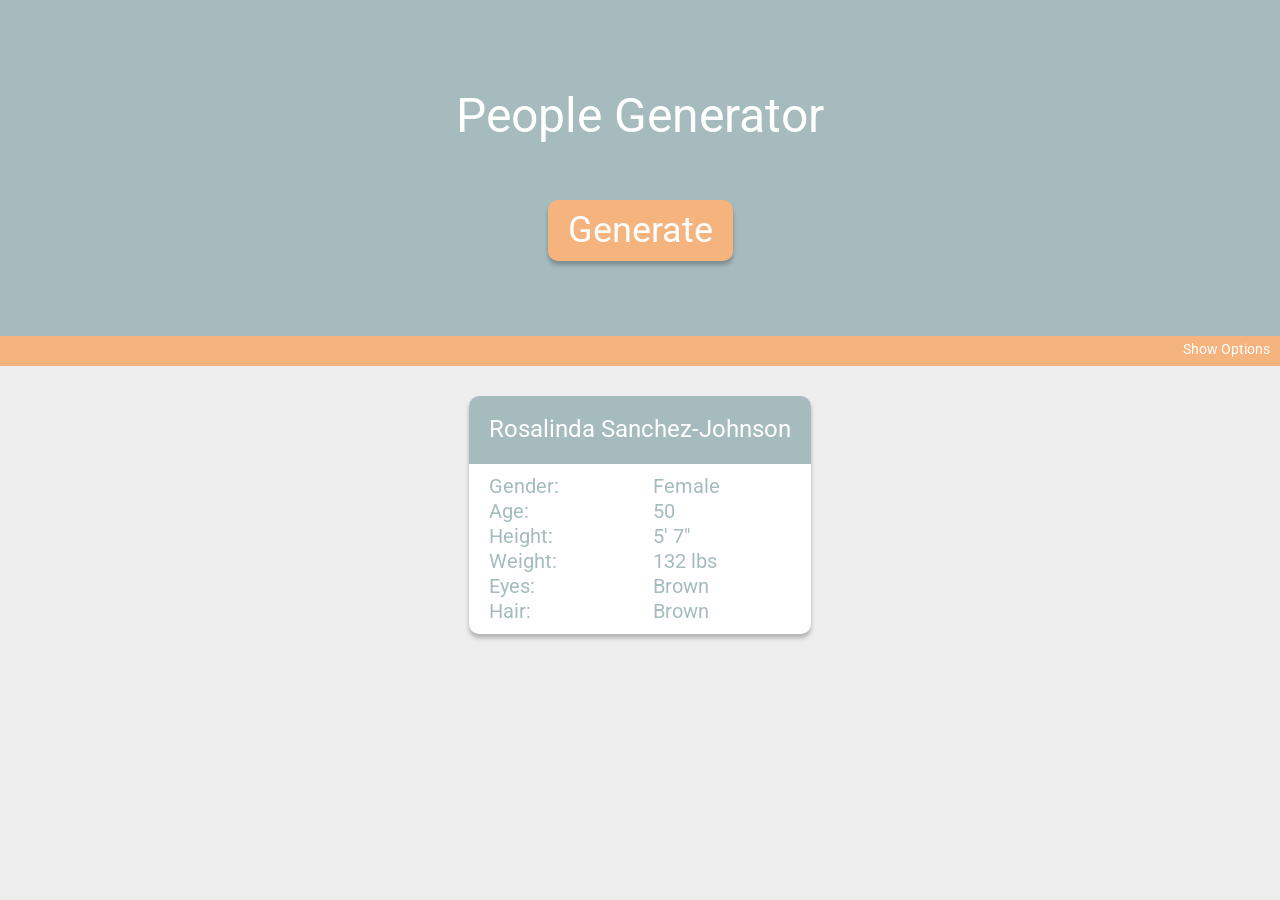
<file: index.html>
<!DOCTYPE html>
<html>
  <head>
    <meta charset="utf-8">
    <title>Name Generator</title>
    <link rel="stylesheet" href="css/normalize.css">
    <link rel="stylesheet" href="css/styles.css">
	<link rel="stylesheet" href="">
	<meta name="viewport" content="width=device-width, initial-scale=1.0">
 </head>
 
 <body>
	
	<div id='container'>

		<div id='top'>
			<h1>People Generator</h1>
			<button>Generate</button>
		</div>

		<div id="options" class='hidden'>
			<span id='options-toggle'>Show Options</span>
			<div class='option-box' id='quantity'>
				<label>Quantity: <span>5</span></label>
				<input name='quantity' type='range' min='1' max='10' step="1" value='5'/>
			</div>
			<div class='option-box' id='freq'>
				<label>Name Frequency: <span class='num'>1</span>
					<span class='info'>?
						<div class='tooltip'>
							Name Frequency is how often the name appeared in the population, 1 being the most common and 5 being the most rare.
							The second setting of name frequency allows to either include the number selected plus those higher or lower, or
							only return names from the selected number group. E.g selecting 3 and "inclusive >" return names that are in the 3, 4, and 
							5 grouping.
						</div>
					</span>
				</label>
				<input name='freq-num' type='range' min='1' max='5' step="1" value='1'/>
				<div class='radio-box'>
					<span>
						<select name='freq-type'>
							<option value='inc>' selected='selected'>Inclusive > </option>
							<option value='inc<'>Inclusive < </option>
							<option value='exc'>Exclusive </option>
						</select>
					</span>
				</div>
			</div>
			<div class='option-box' id='gender'>
				<label>Gender: <span>random</span></label>
				<div class='radio-box'>
					<span><input type='radio' name='gender' value='female'/> Female</span>
					<span><input type='radio' name='gender' value='male'/> Male</span>
					<span><input type='radio' name='gender' value='random' checked/> Random</span>
				</div>
			</div>
		</div>

		<div id='results'>

			<div class='card'>
				<div class='card-head'>
					<h3>Rosalinda Sanchez-Johnson</h3>
				</div>
				<div class='card-body'>

					<div class="divTable">
						<div class="divTableRow">
							<div class="divTableCell">Gender:</div>
							<div class="divTableCell">Female</div>
						</div>
						<div class="divTableRow">
							<div class="divTableCell">Age:</div>
							<div class="divTableCell">50</div>
						</div>
						<div class="divTableRow">
							<div class="divTableCell">Height:</div>
							<div class="divTableCell">5' 7"</div>
						</div>
						<div class="divTableRow">
							<div class="divTableCell">Weight:</div>
							<div class="divTableCell">132 lbs</div>
						</div>
						<div class="divTableRow">
							<div class="divTableCell">Eyes:</div>
							<div class="divTableCell">Brown</div>
						</div>
						<div class="divTableRow">
							<div class="divTableCell">Hair:</div>
							<div class="divTableCell">Brown</div>
						</div>
					</div>

				</div>
			</div>

		</div>

	</div>
	
	
<script
  src="https://code.jquery.com/jquery-3.4.0.min.js"
  integrity="sha256-BJeo0qm959uMBGb65z40ejJYGSgR7REI4+CW1fNKwOg="
  crossorigin="anonymous"></script>
<script src="js/names.js"></script>
<script type="module" src="js/main.js"></script>
 </body>
 </html>
 
 
 <!-- Add dropdown lists or radio buttons to select: 
 gender options: male, female, either.
 commonality options: all, common, middle, less common, ... top half, top 1%, bottom 1% etc... 
 randomness: top x-percent of names y-percent of the time
 options seperate for both first and last names
</file>
<file: css/styles.css>
@import url("https://fonts.googleapis.com/css?family=Roboto:300,400,700");
* {
  -webkit-font-smoothing: antialiased;
  -moz-osx-font-smoothing: grayscale;
  font-family: 'Roboto', sans-serif;
  font-weight: 400;
}

body {
  background: #EDEDED;
}

#container {
  display: flex;
  flex-direction: column;
}

#top {
  background: #A5BBBE;
  display: flex;
  flex-direction: column;
  justify-content: center;
  align-items: center;
  color: white;
  padding: 2em;
  z-index: 10;
}
#top h1 {
  font-size: 48px;
  font-weight: 400;
  padding: 0.5em;
}
#top button {
  color: white;
  background: #F5B37E;
  border: none;
  border-radius: 10px;
  padding: 10px 20px;
  font-size: 36px;
  margin-bottom: 1.2em;
  box-shadow: 0px 4px 4px rgba(0, 0, 0, 0.25);
  cursor: pointer;
  filter: brightness(100%);
  transition: filter 0.3s;
}
#top button:hover {
  filter: brightness(95%);
}
#top button:focus {
  outline: none;
}
#top button:active {
  box-shadow: 0px 2px 2px rgba(0, 0, 0, 0.25);
  margin-top: 2px;
  margin-bottom: calc(1.2em - 2px);
  margin-left: 1px;
  margin-right: -1px;
}

#options {
  background: #F5B37E;
  color: white;
  font-size: 18px;
  display: flex;
  flex-direction: column;
  align-items: center;
  padding: 5px;
  position: relative;
  transition: all 0.4s;
  height: 270px;
}
#options #options-toggle {
  position: absolute;
  top: 7px;
  right: 10px;
  font-size: 14px;
  text-align: right;
  width: 400px;
  cursor: pointer;
  transition: all 0.4s;
}
#options .option-box {
  display: flex;
  flex-direction: column;
  align-items: center;
  padding: 10px;
  transition: all 0.4s;
  opacity: 1;
}
#options .option-box#freq label span.info {
  color: #F5B37E;
  background: white;
  position: relative;
  width: 20px;
  height: 20px;
  border-radius: 50%;
  text-align: center;
  font-size: 20px;
  font-weight: bold;
  opacity: 0.5;
  float: right;
  margin-left: 10px;
  margin-top: 3px;
  cursor: help;
}
#options .option-box#freq label span.info:hover {
  opacity: 1;
}
#options .option-box#freq label span.info:hover .tooltip {
  visibility: visible;
  opacity: 1;
}
#options .option-box#freq label span.info .tooltip {
  position: absolute;
  background: white;
  left: -150px;
  top: 20px;
  width: 300px;
  color: #A5BBBE;
  border: 1px solid #A5BBBE;
  border-radius: 8px;
  padding: 10px;
  display: block;
  opacity: 0;
  visibility: hidden;
  font-size: 16px;
  transition: all 0.3s;
}
#options .option-box input[type=range] {
  margin-bottom: 7px;
}
#options .option-box label {
  font-size: 22px;
  font-weight: 600;
  margin-bottom: 10px;
}
#options .option-box .radio-box input {
  margin: 0px 5px;
}
#options .option-box .radio-box select {
  background: none;
  color: white;
  border: none;
  cursor: pointer;
}
#options .option-box .radio-box select:focus {
  outline: none;
}
#options .option-box .radio-box span {
  margin: 0 5px;
}

#options.hidden {
  margin-top: -250px;
}
#options.hidden #options-toggle {
  top: 255px;
  right: 10px;
  cursor: pointer;
}

#results {
  background: #EDEDED;
  display: flex;
  flex-wrap: wrap;
  align-items: center;
  justify-content: center;
  padding: 20px;
}
#results .card {
  background: white;
  display: flex;
  flex-direction: column;
  margin: 10px;
  border-radius: 10px;
  box-shadow: 0px 4px 4px rgba(0, 0, 0, 0.25);
}
#results .card-head {
  background: #A5BBBE;
  color: white;
  padding: 20px;
  border-radius: 10px 10px 0 0;
  text-align: center;
}
#results .card-head h3 {
  margin: 0;
  font-size: 24px;
  text-transform: capitalize;
}
#results .card-body {
  padding: 10px;
  font-size: 20px;
  color: #A5BBBE;
}
#results .card-body .divTable {
  display: table;
  margin: 0 auto;
  width: 100%;
}
#results .card-body .divTableRow {
  display: table-row;
}
#results .card-body .divTableRow .divTableCell {
  display: table-cell;
  padding: 1px 10px;
}

/*# sourceMappingURL=styles.css.map */
</file>
